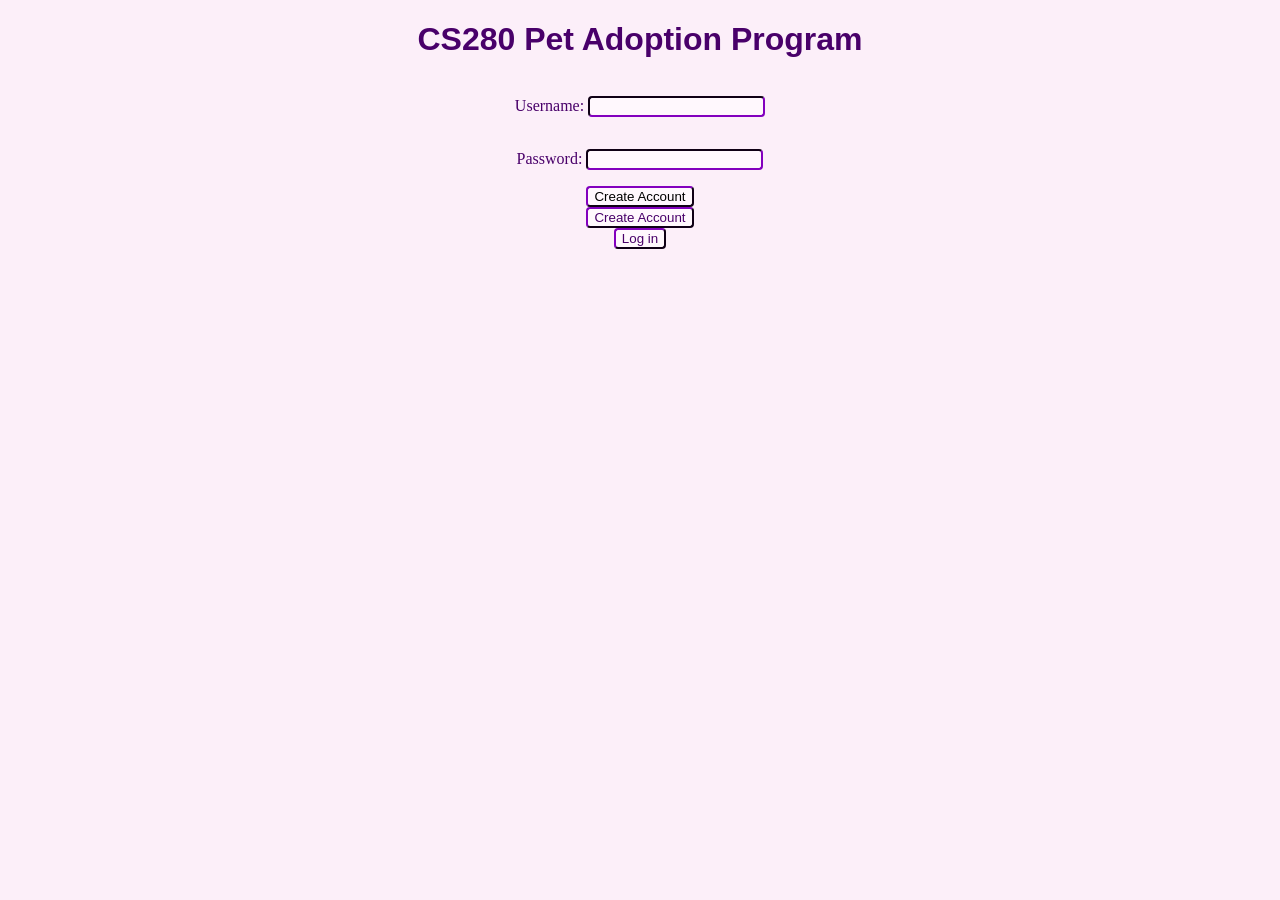
<file: public/index.html>
<!DOCTYPE html>
<html>

<head>
    <title>Log In</title>
    <link rel="stylesheet" href="styles/style.css">
    <script type="text/javascript" src="scripts/loginScript.js"></script>
</head>

<body>
    <main>
        <h1>CS280 Pet Adoption Program</h1>
        <section>
            <div id="login">
                    <p>
                        <label for="username_text">Username:</label>
                        <input id="username_text" type="text" name="username">
                    </p>
                    <p>
                        <label for="password_text">Password:</label>
                        <input id="password_text" type="password" name="password">
                    </p>
                    <input id="create_button" type="submit" value="Create Account" class="hide">
                    <button id="switch" type="button" onclick="swapBetweenLoginAndCreate()">Create Account</button>
                    <button id="login_button" type="button" onclick="login()">Log in</button>
            </div>
        </section>
    </main>
</body>

</html>
</file>
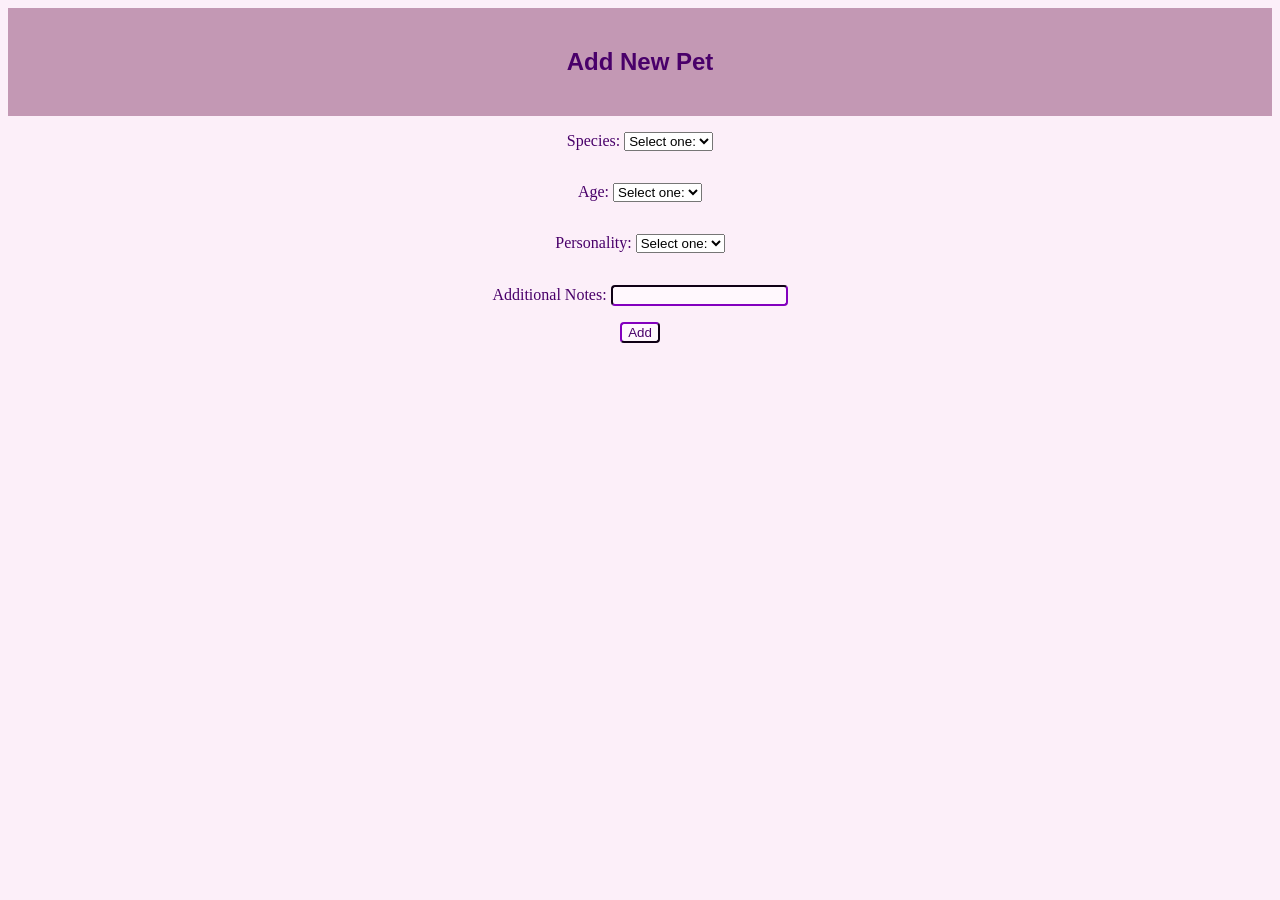
<file: public/add_pet.html>
<!DOCTYPE html>
<html>

<head>
    <title>Add Pet</title>
    <link rel="stylesheet" href="styles/style.css">
    <script type="text/javascript" src="scripts/addPet.js"></script> 
</head>

<body>

    <!-- fix banner visual-->
    <section id="petbanner">
        <h2>Add New Pet</h2>
        <!-- fake logo -->
    </section>

    <!--make inputs and labels bigger/properly centered-->
    <form id="newPetForm">
    <div id="addPetForm">
    <!-- form including all upload criteria-->
        <!--image upload-->

        <p><label for species>Species: </label>
        <select id="species" name="species" required>
            <option value="" disabled selected>Select one: </option>
            <option value="cat">Cat</option>
            <option value="dog">Dog</option>
            <option value="bird">Bird</option>
            <option value="bunny">Bunny</option>
        </select></p>

        <p><label for age>Age: </label>
        <select id="age" name="age" required>
            <option value="" disabled selected>Select one: </option>
            <option value="baby">0-3 Years</option>
            <option value="young">3-5 Years</option>
            <option value="middleage">5-10 Years</option>
            <option value="old">10+ Years</option>
        </select></p>

        <p><label for personality>Personality: </label>
        <select id="personality" name="personality" required>
            <option value="" disabled selected>Select one: </option>
            <option value="calm">Calm</option>
            <option value="energetic">Energetic</option>
            <option value="aggressive">Aggressive</option>
            <option value="friendly">Friendly</option>
        </select></p>

        <p><label for notes>Additional Notes: </label>
        <input id="notes" name="notes" type="text" required></p>

        <button type="submit" id="submit" name="submit">Add</button>
    
    </div>
    </form>

</body>
</html>
</file>
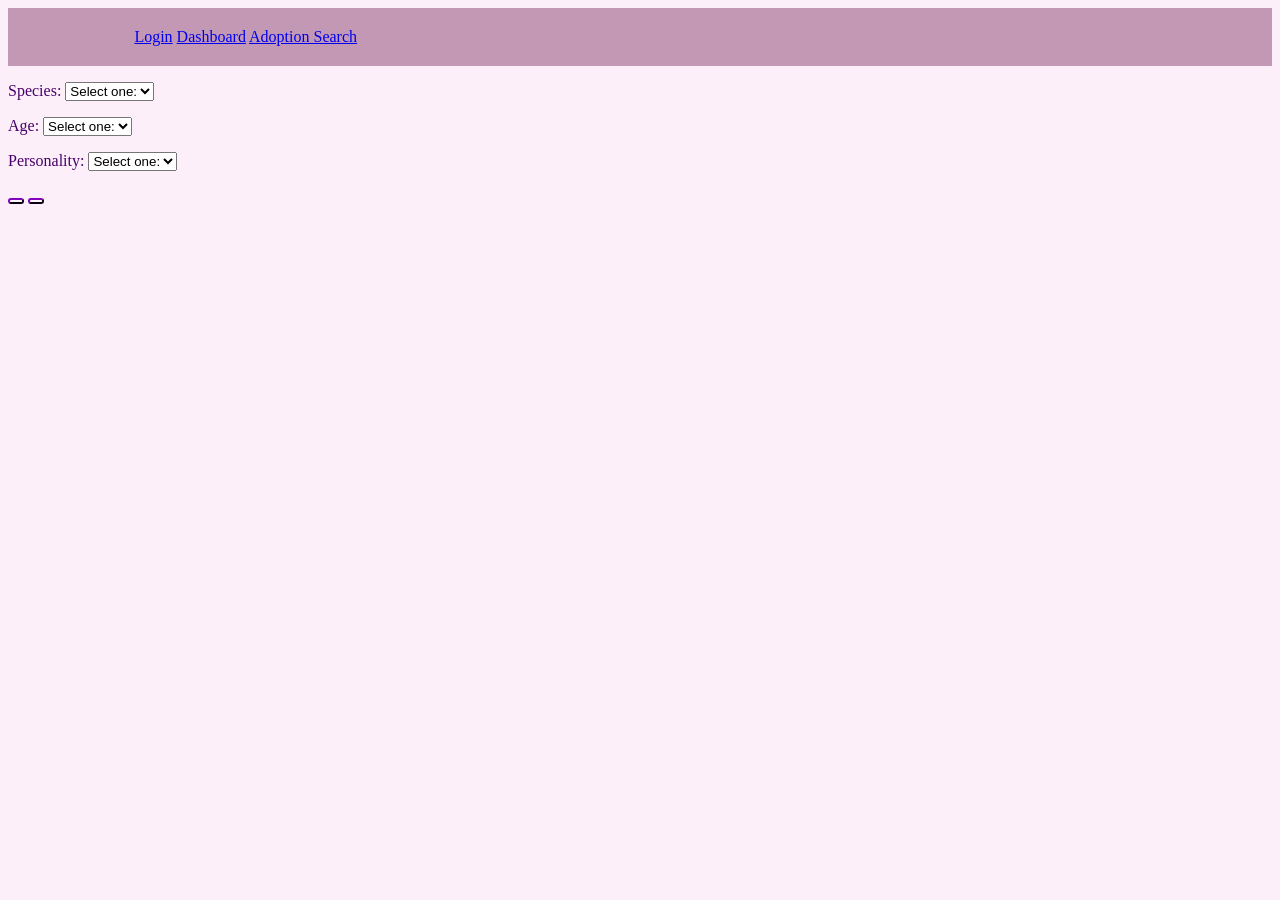
<file: public/adoption_search.html>
<!DOCTYPE html>
<html>

<head>
    <title>Adoption Search</title>
    <link rel="stylesheet" href="styles/style.css">
    <script type="text/javascript" src="scripts/adoptionSearch.js"></script> 
</head>

<body>
    <section id="banner">
        <a href="./login.html">Login</a>
        <a href="./dashboard.html">Dashboard</a>
        <a href="./adoption_search.html">Adoption Search</a>
        <!-- fake logo / name-->
    </section>

    <div class="traits">
        <p><label for species>Species: </label>
        <select id="species" name="species" required>
            <option value="" disabled selected>Select one: </option>
            <option value="cat">Cat</option>
            <option value="dog">Dog</option>
            <option value="bird">Bird</option>
            <option value="bunny">Bunny</option>
        </select></p>

        <p><label for age>Age: </label>
        <select id="age" name="age" required>
            <option value="" disabled selected>Select one: </option>
            <option value="baby">0-3 Years</option>
            <option value="young">3-5 Years</option>
            <option value="middleage">5-10 Years</option>
            <option value="old">10+ Years</option>
        </select></p>

        <p><label for personality>Personality: </label>
        <select id="personality" name="personality" required>
            <option value="" disabled selected>Select one: </option>
            <option value="calm">Calm</option>
            <option value="energetic">Energetic</option>
            <option value="aggressive">Aggressive</option>
            <option value="friendly">Friendly</option>
        </select></p>
    </div>

    <!-- animal profile and text-->
    <!-- looping scroll buttons on sides-->
    <button name="leftScroll" id="leftScroll"></button>
    <button name="rightScroll" id="rightScroll"></button>

</body>
</html>
</file>
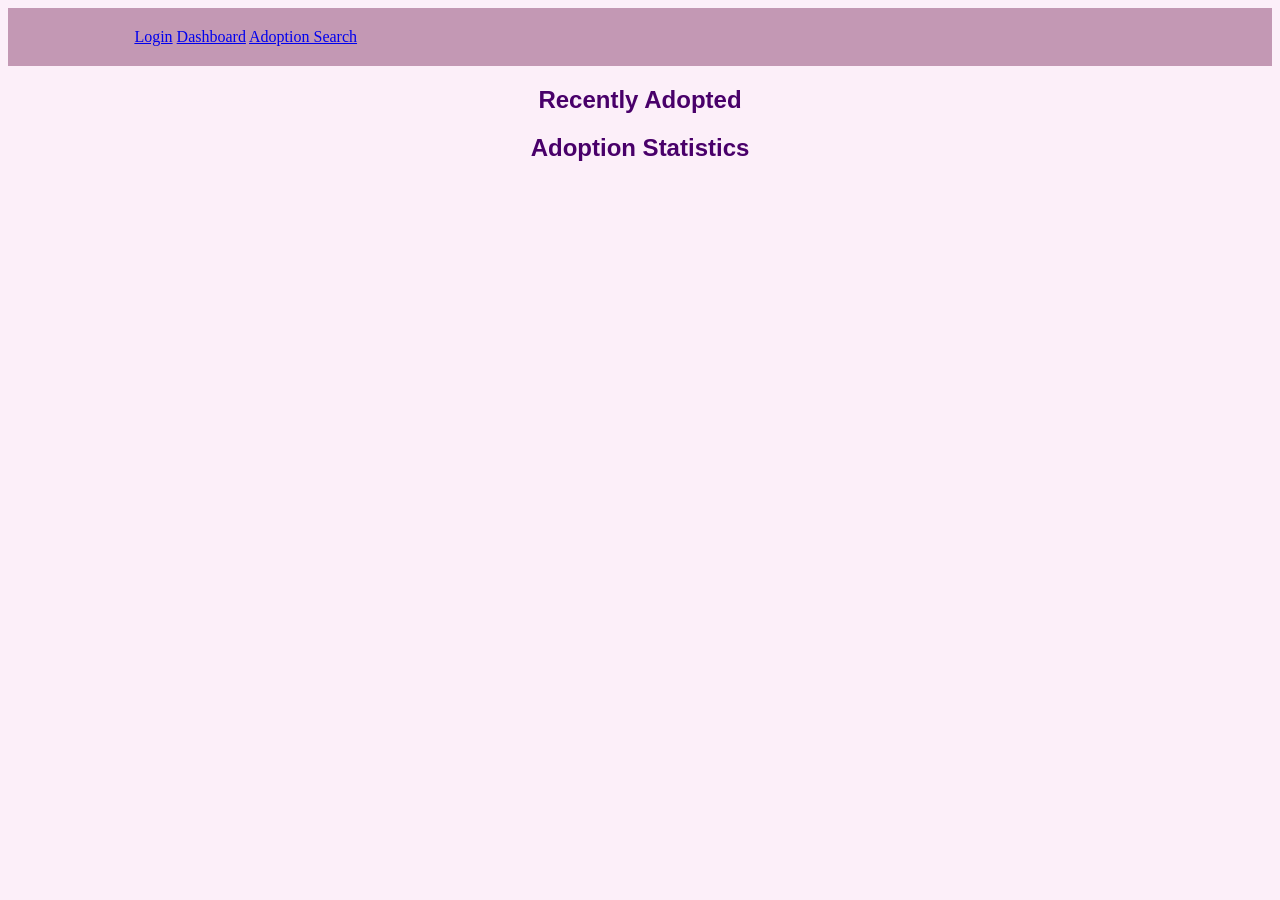
<file: public/dashboard.html>
<!DOCTYPE html>
<html>

<head>
    <title>Dashboard</title>
    <link rel="stylesheet" href="styles/style.css">
    <script type="text/javascript" src="scripts/dashboardScript.js"></script>
</head>

<body>
    <section id="banner">
        <a href="./login.html">Login</a>
        <a href="./dashboard.html">Dashboard</a>
        <a href="./adoption_search.html">Adoption Search</a>
        <!-- fake logo / name-->
    </section>

    <section>
        <h2>Recently Adopted</h2>

        <!-- display 2 most recent adoptions here -->

    </section>


    <section>
        <h2>Adoption Statistics</h2>

        <!--display statistics here-->

    </section>

</body>
</html>
</file>
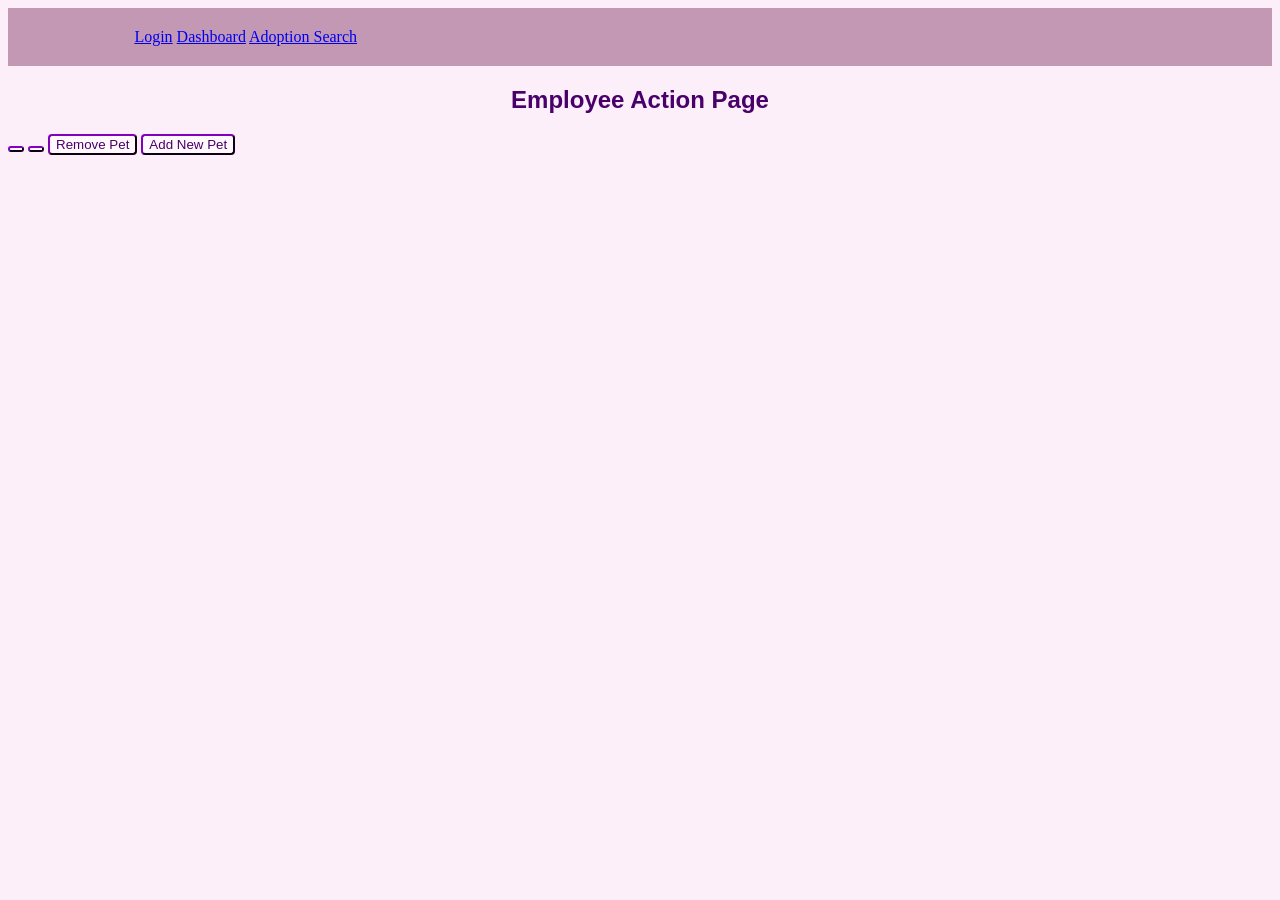
<file: public/employee_action.html>
<!DOCTYPE html>
<html>

<head>
    <title>Employee Actions</title>
    <link rel="stylesheet" href="styles/style.css">
    <script type="text/javascript" src="./scripts/employeeActions.js"></script>
</head>

<body>
    <section id="banner">
        <a href="./login.html">Login</a>
        <a href="./dashboard.html">Dashboard</a>
        <a href="./adoption_search.html">Adoption Search</a>
        <!-- fake logo / name-->
    </section>

    <h2>Employee Action Page</h2> 

    <button name="leftScroll" id="leftScroll"></button>
    <button name="rightScroll" id="rightScroll"></button>
    <!-- image with scrolling buttons-->
    <!--display traits and text-->

    <button name="remove" id="remove" type="button">Remove Pet</button>
    <button name="add" id="add" type="button">Add New Pet</button>

</body>
</html>
</file>
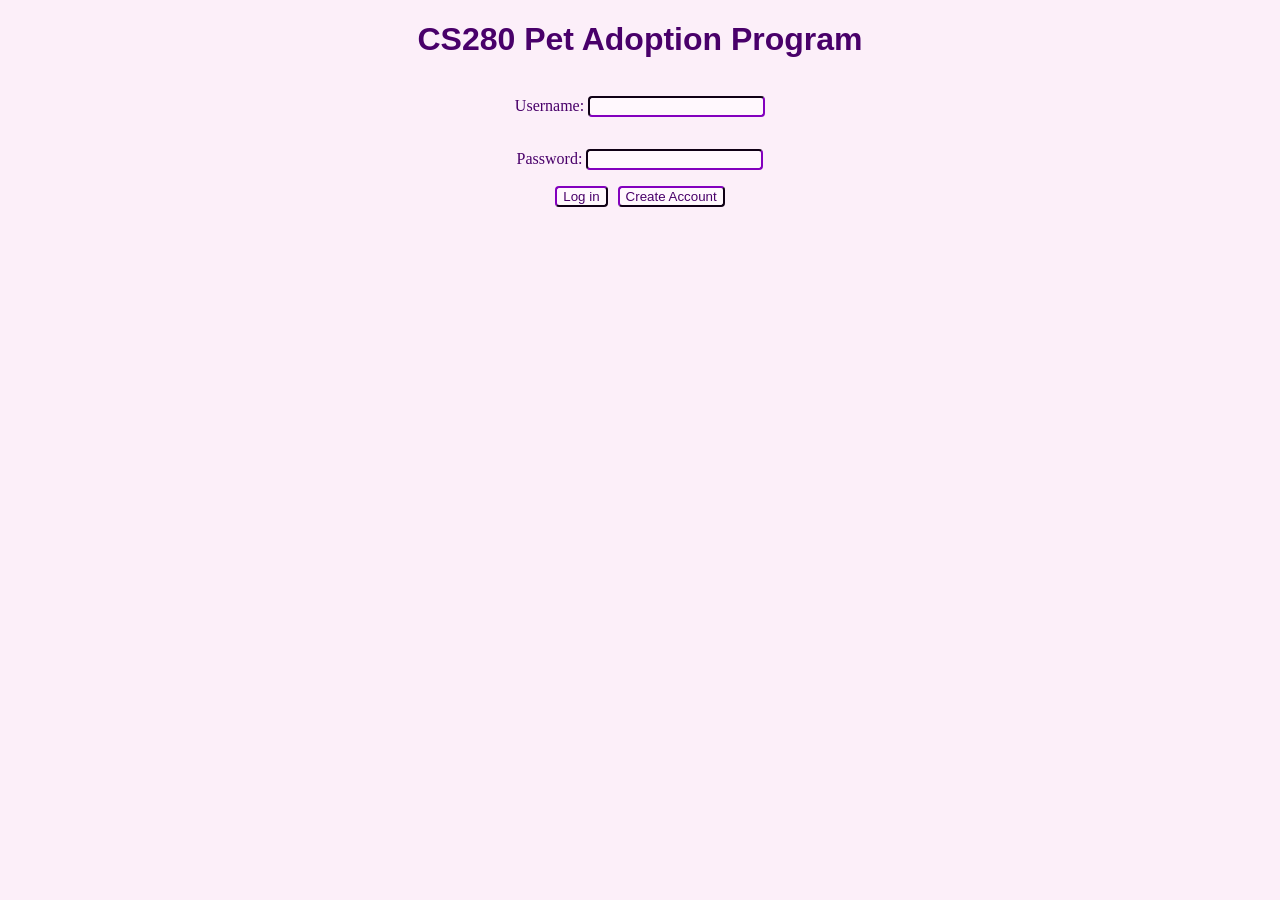
<file: public/login.html>
<!DOCTYPE html>
<html>

<head>
    <title>Log In</title>
    <link rel="stylesheet" href="styles/style.css">
    <script type="text/javascript" src="scripts/loginScript.js"></script>
</head>

<body>
    <main>
        <!-- Display fake logo image here -->

        <h1>CS280 Pet Adoption Program</h1>
        
        <section>
        <form id="loginForm">
            <div id="login">
                    <p>
                        <label for username_text>Username:</label>
                        <input id="username_text" type="text" name="username" required>
                    </p>
                    <p>
                        <label for password_text>Password:</label>
                        <input id="password_text" type="password" name="password" required>
                    </p>
            </div>

            <div id="buttons">
                <button id="submit" type="submit">Log in</button>
                <button id="switch" type="button">Create Account</button>            
            </div>
        </form>
        </section>

    </main>
</body>
</html>
</file>
<file: public/styles/style.css>
body {
    background-color: #FCEFF9;
}

#banner{
    background-color: #C398B4;
    padding: 20px 10%;
    width: 100%;
    box-sizing: border-box;
}

#petbanner{
    background-color: #C398B4;
    padding: 20px 10%;
    width: 100%;
    box-sizing: border-box;
    
}

#login {
    display: flex;
    justify-content: center;
    align-items: center;
    flex-direction: column;
}

#buttons {
    display: flex;
    justify-content: center;
    align-items: center;
    gap: 10px;
}

#addPetForm {
    display: flex;
    justify-content: center;
    align-items: center;
    flex-direction: column;
}

h1 {
    color:#49006A; 
    font-weight: bold;
    font-family: Helvetica;
    text-align: center;
} 

h2 {
    color:#49006A; 
    font-family: Helvetica;
    text-align: center;
}

button {
    background-color: #FFF8FD;
    color: #49006A;
    border-color: #49006A;
    border-radius: 4px;
}

label {
    color: #49006A;
    text-align: center;
}

input {
    background-color: #FFF8FD;
    border-color: #49006A;
    border-radius: 4px;
}
</file>
